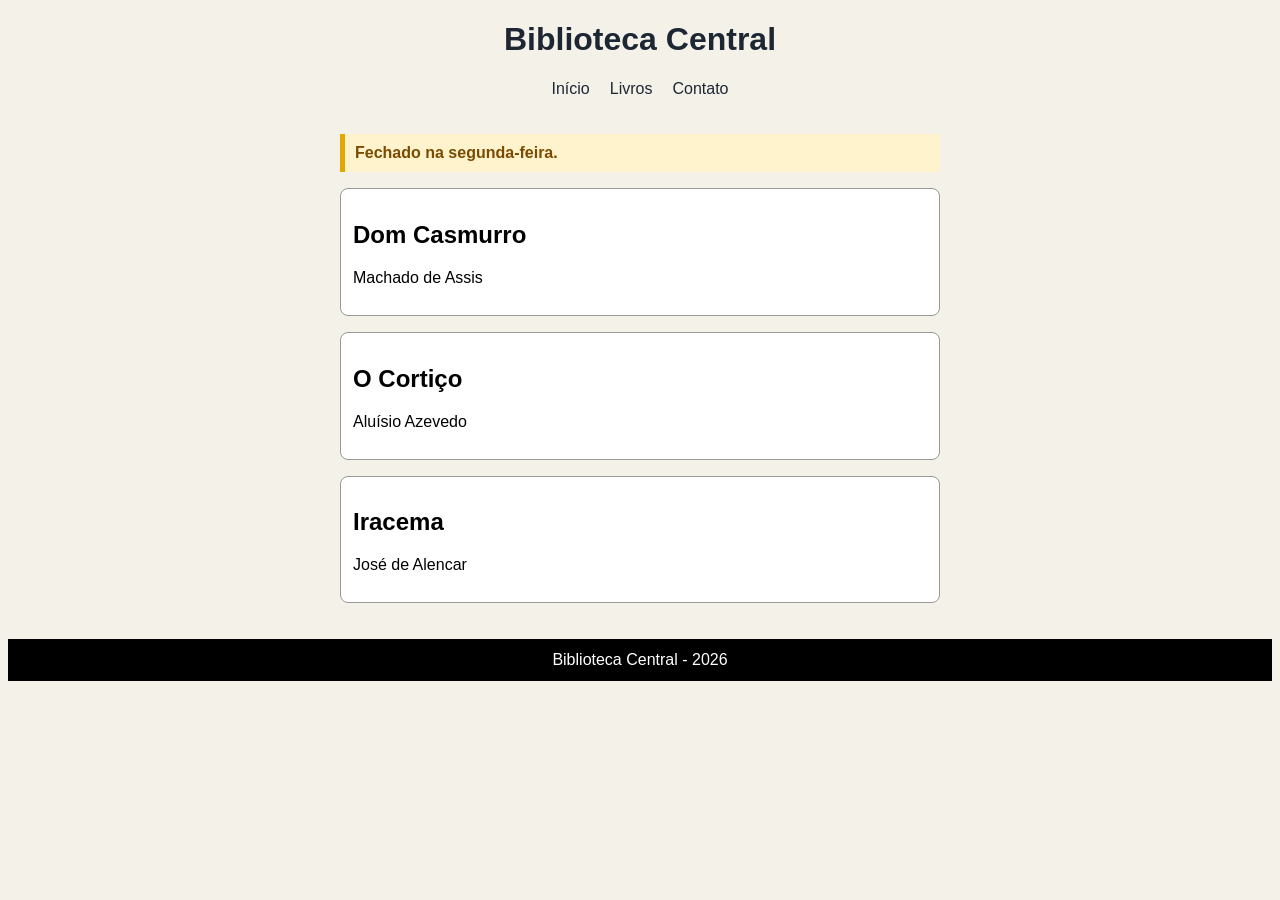
<file: index.html>
<!DOCTYPE html>
<html lang="pt-BR">
<head>
  <meta charset="utf-8">
  <meta name="viewport" content="width=device-width, initial-scale=1">
  <title>Biblioteca</title>
  <link rel="stylesheet" href="estilo.css">
</head>
<body>
  <header><h1>Biblioteca Central</h1></header>
  <nav>
    <a href="#">Início</a>
    <a href="#">Livros</a>
    <a href="#">Contato</a>
  </nav>
  <main>
    <p class="aviso">Fechado na segunda-feira.</p>
    <div class="cartao"><h2>Dom Casmurro</h2><p>Machado de Assis</p></div>
    <div class="cartao"><h2>O Cortiço</h2><p>Aluísio Azevedo</p></div>
    <div class="cartao"><h2>Iracema</h2><p>José de Alencar</p></div>
  </main>
  <footer class="rodape">Biblioteca Central - 2026</footer>
</body>
</html>
</file>
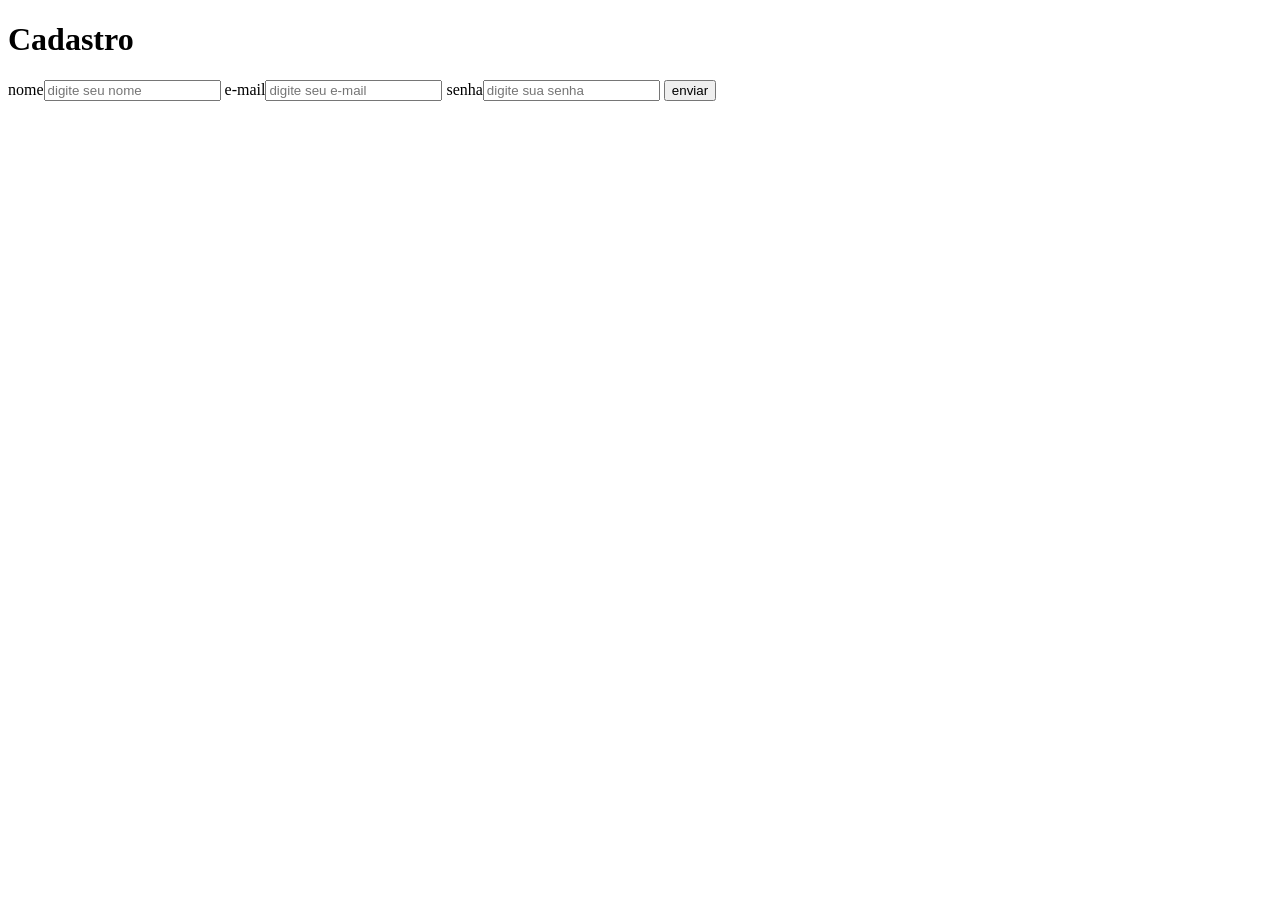
<file: cadastro.html>
<!DOCTYPE html>
<html lang="en">
<head>
    <meta charset="UTF-8">
    <meta name="viewport" content="width=device-width, initial-scale=1.0">
    <title>Cadastro</title>
</head>
<body>
    <h1>Cadastro</h1>
    <label for="nome">nome<input type="text" placeholder="digite seu nome" ></label>
    <label for="e-mail">e-mail<input type="text" placeholder="digite seu e-mail" ></label>
    <label for="senha">senha<input type="number" placeholder="digite sua senha" ></label>
    <button>enviar</button>
</body>
</html>
</file>
<file: estilo.css>
body {
  background-color: #f4f1e8;
  font-family: Arial, sans-serif;
}

h1 {
  text-align: center;
  color: #1c2733;
}

nav {
  display: flex;
  justify-content: center;
  gap: 20px;
}

nav a {
  text-decoration: none;
  color: #1c2733;
}

nav a:hover {
  color: red;
}

main {
  max-width: 600px;
  margin: 0 auto;
  padding: 20px;
}

.cartao {
  background-color: white;
  border: 1px solid #999;
  border-radius: 8px;
  padding: 12px;
  margin-bottom: 16px;
}

.cartao:hover {
  background-color: #eef4ff;
}

.aviso {
  background-color: #fff3cd;
  color: #7a4b00;
  font-weight: bold;
  border-left: 5px solid #e0a800;
  padding: 10px;
}

.rodape {
    color: white;
    background-color:black;
    text-align: center;
    padding: 12px;
}
</file>
